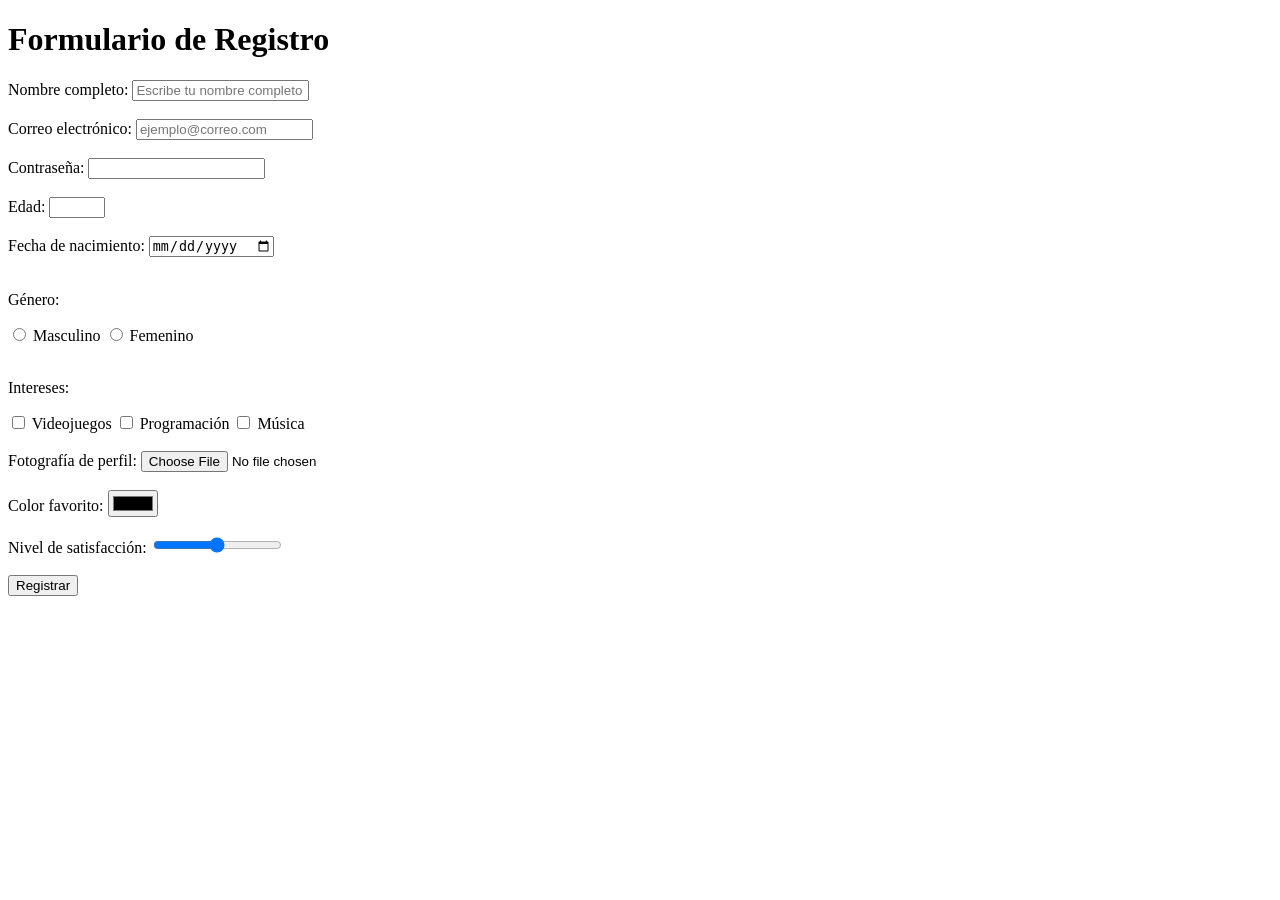
<file: formulario.html>
<!DOCTYPE html>
<html lang="es">

<head>
    <meta charset="UTF-8">
    <title>Formulario de Registro</title>
</head>

<body>

    <h1>Formulario de Registro</h1>

    <form id="formRegistro">

        <!-- Nombre completo -->
        <label for="nombre">Nombre completo:</label>
        <input
            type="text"
            id="nombre"
            name="nombre"
            placeholder="Escribe tu nombre completo"
            required
        >

        <br><br>

        <!-- Correo electrónico -->
        <label for="correo">Correo electrónico:</label>
        <input
            type="email"
            id="correo"
            name="correo"
            placeholder="ejemplo@correo.com"
            required
        >

        <br><br>

        <!-- Contraseña -->
        <label for="contrasena">Contraseña:</label>
        <input
            type="password"
            id="contrasena"
            name="contrasena"
            required
        >

        <br><br>

        <!-- Edad -->
        <label for="edad">Edad:</label>
        <input
            type="number"
            id="edad"
            name="edad"
            min="18"
            max="100"
            required
        >

        <br><br>

        <!-- Fecha de nacimiento -->
        <label for="fechaNacimiento">Fecha de nacimiento:</label>
        <input
            type="date"
            id="fechaNacimiento"
            name="fechaNacimiento"
            required
        >

        <br><br>

        <!-- Género -->
        <p>Género:</p>

        <input
            type="radio"
            id="masculino"
            name="genero"
            value="masculino"
            required
        >
        <label for="masculino">Masculino</label>

        <input
            type="radio"
            id="femenino"
            name="genero"
            value="femenino"
        >
        <label for="femenino">Femenino</label>

        <br><br>

        <!-- Intereses -->
        <p>Intereses:</p>

        <input
            type="checkbox"
            id="videojuegos"
            name="intereses"
            value="videojuegos"
        >
        <label for="videojuegos">Videojuegos</label>

        <input
            type="checkbox"
            id="programacion"
            name="intereses"
            value="programacion"
        >
        <label for="programacion">Programación</label>

        <input
            type="checkbox"
            id="musica"
            name="intereses"
            value="musica"
        >
        <label for="musica">Música</label>

        <br><br>

        <!-- Fotografía -->
        <label for="foto">Fotografía de perfil:</label>
        <input
            type="file"
            id="foto"
            name="foto"
        >

        <br><br>

        <!-- Color favorito -->
        <label for="color">Color favorito:</label>
        <input
            type="color"
            id="color"
            name="color"
        >

        <br><br>

        <!-- Nivel de satisfacción -->
        <label for="satisfaccion">Nivel de satisfacción:</label>
        <input
            type="range"
            id="satisfaccion"
            name="satisfaccion"
            min="0"
            max="10"
            value="5"
        >

        <br><br>

        <!-- Botón -->
        <button type="submit">Registrar</button>

    </form>

</body>

</html>
</file>
